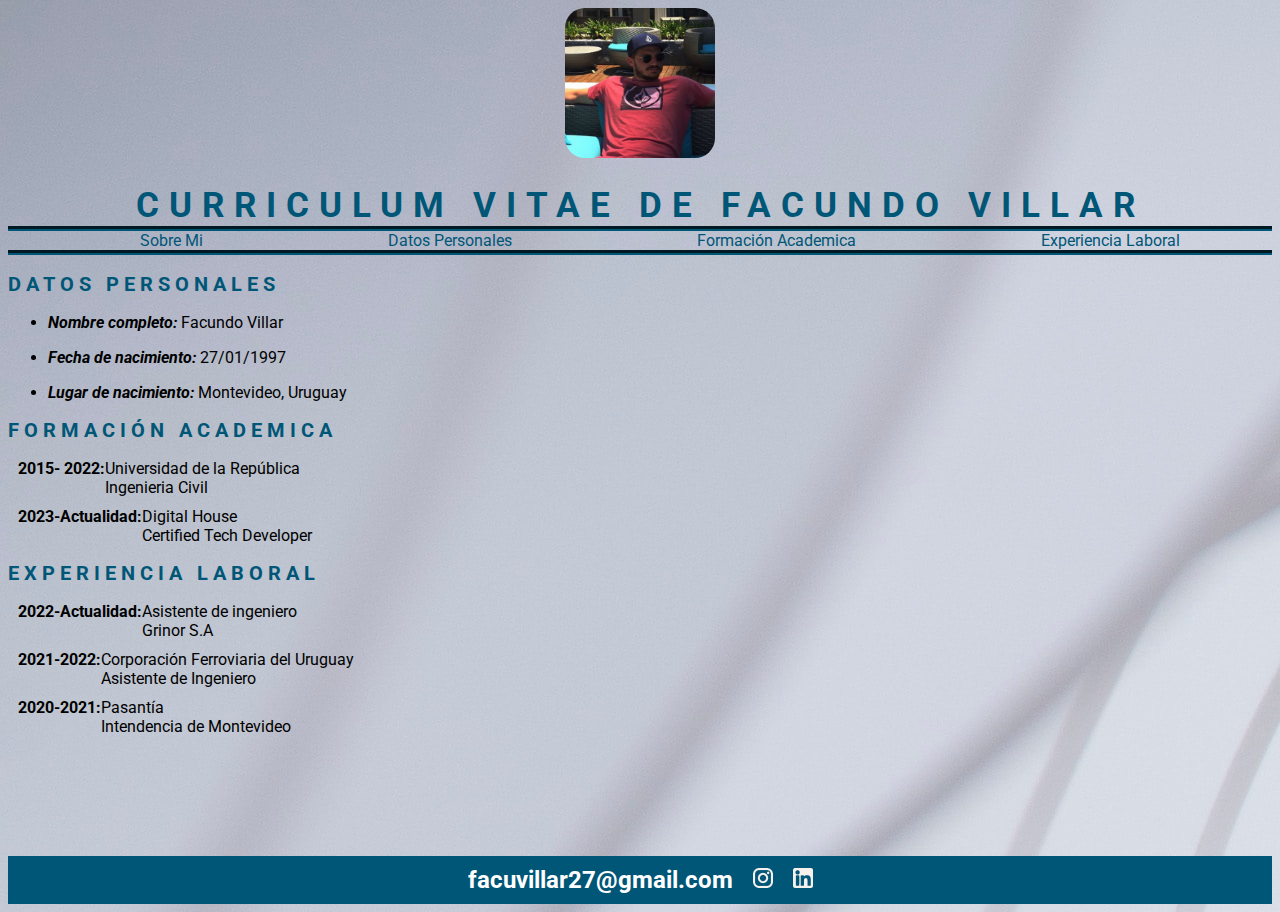
<file: index.html>
<!DOCTYPE html>
<html lang="en">
<head>
    <meta charset="UTF-8">
    <meta http-equiv="X-UA-Compatible" content="IE=edge">
    <meta name="viewport" content="width=device-width, initial-scale=1.0">
    <title>CV Bruce Wayne</title>
    <link rel="stylesheet" href="css/style.css">
    <link rel="preconnect" href="https://fonts.googleapis.com">
    <link rel="preconnect" href="https://fonts.gstatic.com" crossorigin>
    <link href="https://fonts.googleapis.com/css2?family=Roboto:wght@400;500;700;900&family=Space+Grotesk&display=swap" rel="stylesheet">
</head>

<body>
    <header>
        <img class="fotoPerfil" src="./img/Foto perfil.png" alt="">
        <h1>Curriculum vitae de Facundo Villar</h1>
  
    </header>

    <main>
        <section>
            <ul class="menuIndex">
                <a href="/pages/sobremi.html">
                    <li>Sobre Mi</li>
                </a>
                <a href="#datosPersonales">
                    <li>Datos Personales</li>
                </a>
                <a href="#formacionAcademica">
                    <li>Formación Academica</li>
                </a>
                <a href="#experienciaLaboral">
                    <li>Experiencia Laboral</li>
                </a>
            </ul>
        </section>
        <section id="datosPersonales">
            <h2 class="subtitle">
                Datos personales
            </h2>
            <ul>
                <li>
                    <p class="titleList">
                        Nombre completo:
                        <span class="elemento">Facundo Villar</span>
                    </p>
                </li>
                <li>
                    <p class="titleList">
                        Fecha de nacimiento:
                        <span class="elemento">27/01/1997</span>
                    </p>
                </li>
                <li>
                    <p class="titleList">
                        Lugar de nacimiento:
                        <span class="elemento">Montevideo, Uruguay</span>
                    </p>
                </li>
            </ul>
        </section>
        <section id="formacionAcademica">
            <h2 class="subtitle">
                Formación academica
            </h2>
            <div class="item">
                <div class="number">
                    2015- 2022:
                </div>
                <div class="elemento">
                    Universidad de la República <br> Ingenieria Civil
                </div>
            </div>
            <div class="item">
                <div class="number">
                    2023-Actualidad:
                </div>
                <div class="elemento">
                    Digital House <br> Certified Tech Developer
                </div>
            </div>
        </section>
        <section id="experienciaLaboral">
            <h2 class="subtitle">
                Experiencia laboral
            </h2>
            <div class="item">
                <div class="number">
                    2022-Actualidad:
                </div>
                <div class="elemento">
                    Asistente de ingeniero <br> Grinor S.A
                </div>
            </div>
            <div class="item">
                <div class="number">
                    2021-2022:
                </div>
                <div class="elemento">
                    Corporación Ferroviaria del Uruguay <br> Asistente de Ingeniero
                </div>
            </div>
            <div class="item">
                <div class="number">
                    2020-2021:
                </div>
                <div class="elemento">
                    Pasantía <br> Intendencia de Montevideo
                </div>
            </div>    
        </section>
    </main>
    
    <footer>
        <h2 class="footerText">
            facuvillar27@gmail.com
        </h2>
        <div class="redSocial">
            <a href="#"><img src="img/instagram.png" alt=""></a>
        </div>
        <div class="redSocial">
            <a href="#"><img src="img/linkedin.png" alt=""></a>
        </div>
    </footer>
</body>
</html>
</file>
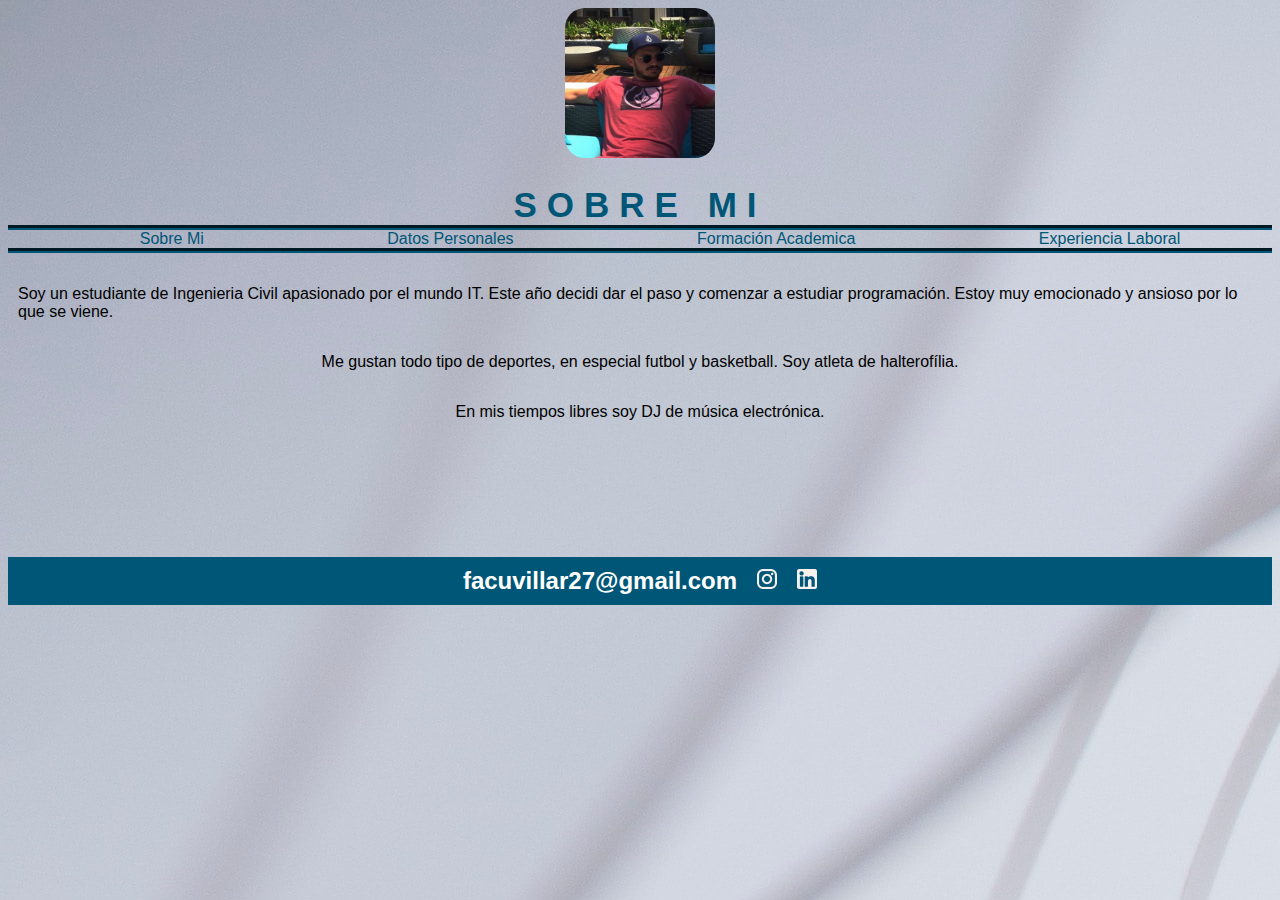
<file: pages/sobremi.html>
<!DOCTYPE html>
<html lang="en">
<head>
    <meta charset="UTF-8">
    <meta http-equiv="X-UA-Compatible" content="IE=edge">
    <meta name="viewport" content="width=device-width, initial-scale=1.0">
    <title>Sobre Mi</title>
    <link rel="stylesheet" href="../css/style.css">
</head>
<body>
    <header>
        <img class="fotoPerfil" src="../img/Foto perfil.png" alt="">
        <h1>Sobre mi</h1>
  
    </header>

    <main>
        <section>
            <ul class="menuIndex">
                <a href="#">
                    <li>Sobre Mi</li>
                </a>
                <a href="../index.html">
                    <li>Datos Personales</li>
                </a>
                <a href="../index.html">
                    <li>Formación Academica</li>
                </a>
                <a href="../index.html">
                    <li>Experiencia Laboral</li>
                </a>
            </ul>
        </section>
        <section class="mainSobreMi">
            <p>
               Soy un estudiante de Ingenieria Civil apasionado por el mundo IT. Este año decidi dar el paso y comenzar a estudiar programación. Estoy muy emocionado y ansioso por lo que se viene.
            </p>
            <p>
               Me gustan todo tipo de deportes, en especial futbol y basketball. Soy atleta de halterofília.
            </p> 
            <p>
               En mis tiempos libres soy DJ de música electrónica.
            </p>
        </section>
    </main>
    <footer>
        <h2 class="footerText">
            facuvillar27@gmail.com
        </h2>
        <div class="redSocial">
            <a href="#"><img src="../img/instagram.png" alt=""></a>
        </div>
        <div class="redSocial">
            <a href="#"><img src="../img/linkedin.png" alt=""></a>
        </div>
    </footer>
</body>
</html>
</file>
<file: css/style.css>
body {
    font-family: 'Times New Roman', Times, serif;
    background-image: url("../img/fondo.jpg");
    font-family: 'Roboto', sans-serif;
}

header {
    text-align: center;
}

h1 {
    color: #005677;
    /* background-color: #c4c4c4; */
    font-weight: 700;
    font-size: 35px;
    text-transform: uppercase;
    letter-spacing: 10px;
    margin-bottom: 0px;  
}

.subtitle {
    color: #005677;
    /* background-color: #c4c4c4; */
    font-weight: 700;
    font-size: 20px;
    text-transform: uppercase;
    letter-spacing: 5px;   
}

.titleList {
    font-weight: bold;
    font-style: italic;
}

.elemento {
    font-style: normal;
    font-weight: normal;
}

.number {
    
    font-weight: bold;
}

.item {
    display: flex;
    flex-direction: row;
    margin: 10px;
}

main {
    margin-top: 0px;
    margin-bottom: 120px;
}

footer {
    color: white;
    background-color: #005677 ;
    display: flex;
    align-items: center;
    justify-content: center;
}

.footerText {
    margin: 10px;
}

.redSocial {
    margin: 10px;
}

.menuIndex {
    display: flex;
    flex-direction: row;
    justify-content: space-around;
    /* background-color: #c4c4c4; */
    margin-top: 0px;
    border-top-color: #005677;
    border-top-width: 5px;
    border-top-style: groove;
    border-bottom-color: #005677;
    border-bottom-width: 5px;
    border-bottom-style: groove;
}

.menuIndex a {
    color: #005677;
    text-decoration: none;
}

.menuIndex li {
    display: flex;
    align-items: center;
}

.fotoPerfil {
    width: 150px;
    height: 150px;
    border-radius: 20px;
}

.mainSobreMi {
    display: flex;
    flex-direction: column;
    align-items: center;
    margin: 10px;
}
</file>
